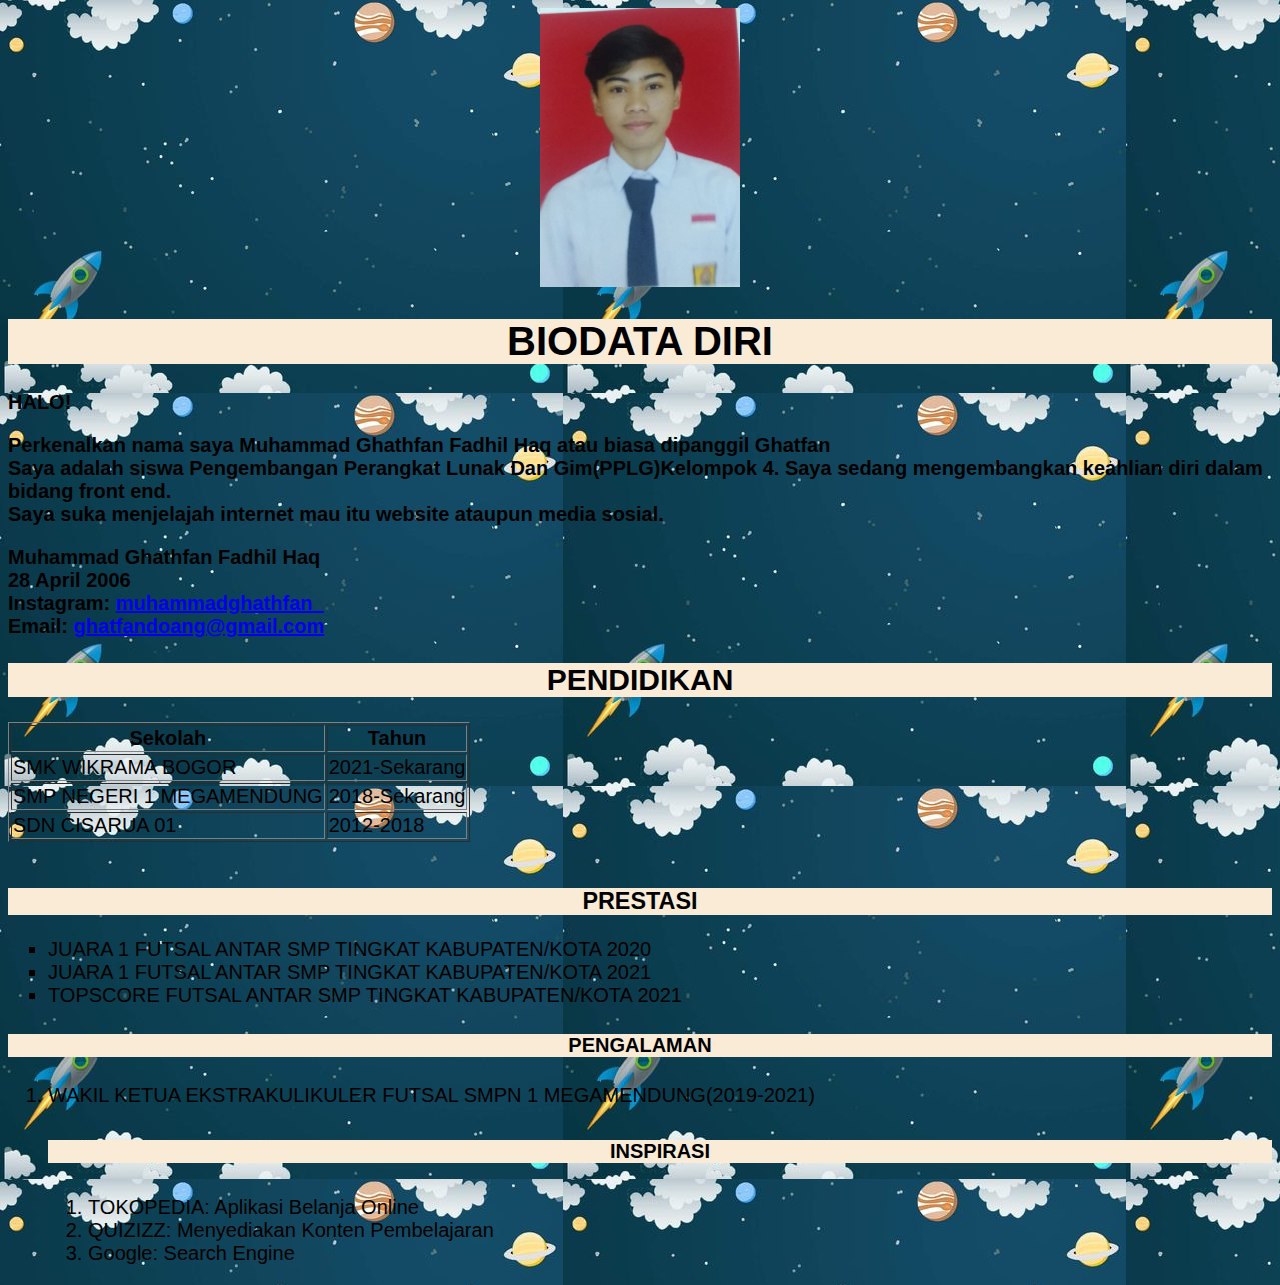
<file: index.html>
<!DOCTYPE html>
<html lang="en">
<head>
    <meta charset="UTF-8">
    <title>Muhammad Ghathfan Fadhil Haq</title>

<link rel="stylesheet" href="index.css">
</head>


<body>
      
    <!-- ini adalah heading -->
<div class="gambar">
    <img src="WhatsApp Image 2021-09-22 at 21.27.38 (1).jpeg" width="200px">
</div>



<h1>BIODATA DIRI</h1>
<p>HALO!</p>
<p>Perkenalkan nama saya Muhammad Ghathfan Fadhil Haq atau biasa dipanggil Ghatfan <br>
Saya adalah siswa Pengembangan Perangkat Lunak Dan Gim(PPLG)Kelompok 4. Saya sedang mengembangkan keahlian diri dalam bidang front end. <br>
Saya suka menjelajah  internet mau itu website ataupun media sosial. <br>
</p>

<p>
Muhammad Ghathfan Fadhil Haq <br>
28 April 2006 <br>
Instagram: <a target="_blank" href="https://www.instagram.com/muhammadghathfan_?r=nametag">muhammadghathfan_</a> <br>
Email: <a href="mailto:ghatfandoang@gmail.com:">ghatfandoang@gmail.com</a><br></p>

<h2>PENDIDIKAN</h2
</ol>
<table border="1">
    <thead>
        <tr>
             <th>Sekolah</th>
             <th>Tahun</th>

        </tr>

        </tr>
        </thead>
        <tbody>
            <tr>
                 <td>SMK WIKRAMA BOGOR</td>
                 <td>2021-Sekarang</td>

            </tr>

        </tr>
    </thead>
    <tbody>
        <tr>
             <td>SMP NEGERI 1 MEGAMENDUNG</td>
             <td>2018-Sekarang</td>

        </tr>

    </tr>
</thead>
<tbody>
    <tr>
         <td>SDN CISARUA 01</td>
         <td>2012-2018</td>

    </tr>
    </tbody>
    </table>
    <br>

    <h3>PRESTASI</h3>
    <ul type="square">
        <li>JUARA 1 FUTSAL ANTAR SMP TINGKAT KABUPATEN/KOTA 2020 </li>
        <li>JUARA 1 FUTSAL ANTAR SMP TINGKAT KABUPATEN/KOTA 2021</li>
        <li>TOPSCORE FUTSAL ANTAR SMP TINGKAT KABUPATEN/KOTA 2021</li> 
    </ul>

<h4>PENGALAMAN</h4>
<ol type="1">
    <li>WAKIL KETUA EKSTRAKULIKULER FUTSAL SMPN 1 MEGAMENDUNG(2019-2021)</li
    </ol>

    <h5>INSPIRASI</h5>
    <ol type="1">
        <li>TOKOPEDIA: Aplikasi Belanja Online</li>
        <li>QUIZIZZ: Menyediakan Konten Pembelajaran</li>
        <li>Google: Search Engine</li>
    </ol>




</body>
</html>
</file>
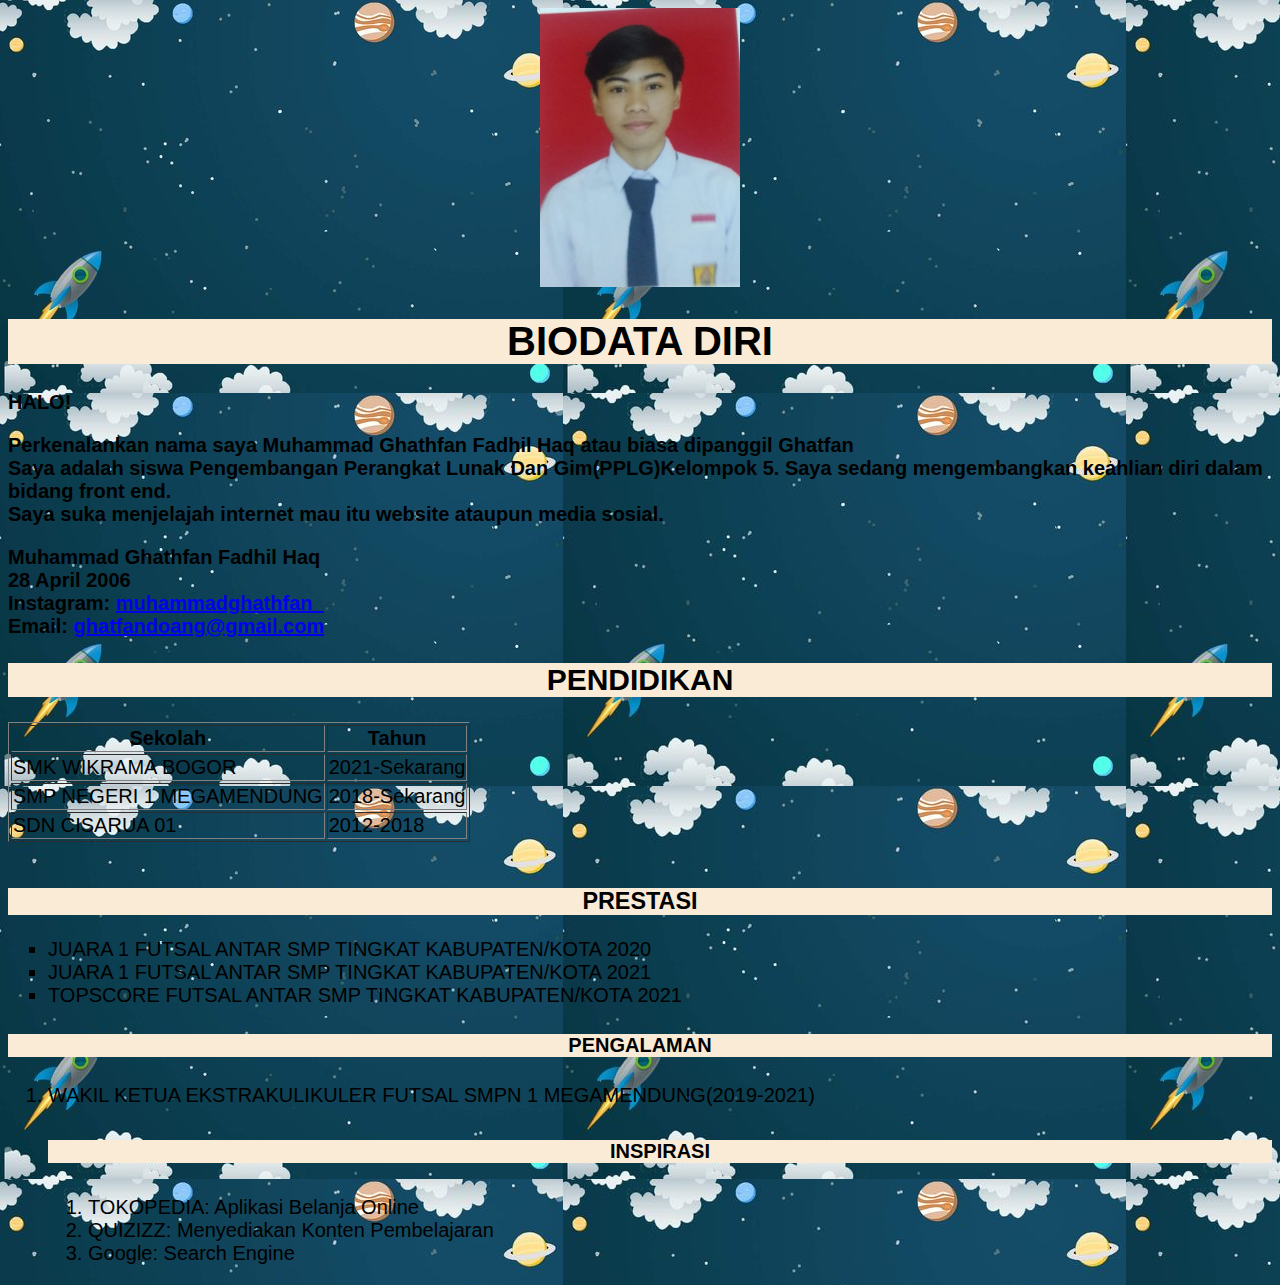
<file: ghatfan.html>
<!DOCTYPE html>
<html lang="en">
<head>
    <meta charset="UTF-8">
    <title>Muhammad Ghathfan Fadhil Haq</title>

<link rel="stylesheet" href="index.css">
</head>


<body>
      
    <!-- ini adalah heading -->
<div class="gambar">
    <img src="WhatsApp Image 2021-09-22 at 21.27.38 (1).jpeg" width="200px">
</div>



<h1>BIODATA DIRI</h1>
<p>HALO!</p>
<p>Perkenalankan nama saya Muhammad Ghathfan Fadhil Haq atau biasa dipanggil Ghatfan <br>
Saya adalah siswa Pengembangan Perangkat Lunak Dan Gim(PPLG)Kelompok 5. Saya sedang mengembangkan keahlian diri dalam bidang front end. <br>
Saya suka menjelajah  internet mau itu website ataupun media sosial. <br>
</p>

<p>
Muhammad Ghathfan Fadhil Haq <br>
28 April 2006 <br>
Instagram: <a target="_blank" href="https://www.instagram.com/muhammadghathfan_?r=nametag">muhammadghathfan_</a> <br>
Email: <a href="mailto:ghatfandoang@gmail.com:">ghatfandoang@gmail.com</a><br></p>

<h2>PENDIDIKAN</h2
</ol>
<table border="1">
    <thead>
        <tr>
             <th>Sekolah</th>
             <th>Tahun</th>

        </tr>

        </tr>
        </thead>
        <tbody>
            <tr>
                 <td>SMK WIKRAMA BOGOR</td>
                 <td>2021-Sekarang</td>

            </tr>

        </tr>
    </thead>
    <tbody>
        <tr>
             <td>SMP NEGERI 1 MEGAMENDUNG</td>
             <td>2018-Sekarang</td>

        </tr>

    </tr>
</thead>
<tbody>
    <tr>
         <td>SDN CISARUA 01</td>
         <td>2012-2018</td>

    </tr>
    </tbody>
    </table>
    <br>

    <h3>PRESTASI</h3>
    <ul type="square">
        <li>JUARA 1 FUTSAL ANTAR SMP TINGKAT KABUPATEN/KOTA 2020 </li>
        <li>JUARA 1 FUTSAL ANTAR SMP TINGKAT KABUPATEN/KOTA 2021</li>
        <li>TOPSCORE FUTSAL ANTAR SMP TINGKAT KABUPATEN/KOTA 2021</li> 
    </ul>

<h4>PENGALAMAN</h4>
<ol type="1">
    <li>WAKIL KETUA EKSTRAKULIKULER FUTSAL SMPN 1 MEGAMENDUNG(2019-2021)</li
    </ol>

    <h5>INSPIRASI</h5>
    <ol type="1">
        <li>TOKOPEDIA: Aplikasi Belanja Online</li>
        <li>QUIZIZZ: Menyediakan Konten Pembelajaran</li>
        <li>Google: Search Engine</li>
    </ol>




</body>
</html>
</file>
<file: index.css>
body{
    background-image: url(gambar/../pinterest.jpg);
    font-size: 20px;
    font-family: 'Lucida Sans', 'Lucida Sans Regular', 'Lucida Grande', 'Lucida Sans Unicode', Geneva, Verdana, sans-serif;
}

h1{
    background-color: antiquewhite;
    text-align: center;
    
}


p{
    font-weight: 700;
    
}

h2{
    background-color: antiquewhite;
    text-align: center;
    
}

h3{
    background-color: antiquewhite;
    text-align: center;
           
}

h4{
    background-color: antiquewhite;
    text-align: center;
}

h5{
    background-color: antiquewhite;
    text-align: center;
    font-size: 20px;
    font-family: Impact, Haettenschweiler, 'Arial Narrow Bold', sans-serif;
}

.gambar{
    text-align: center;
    
}
</file>
